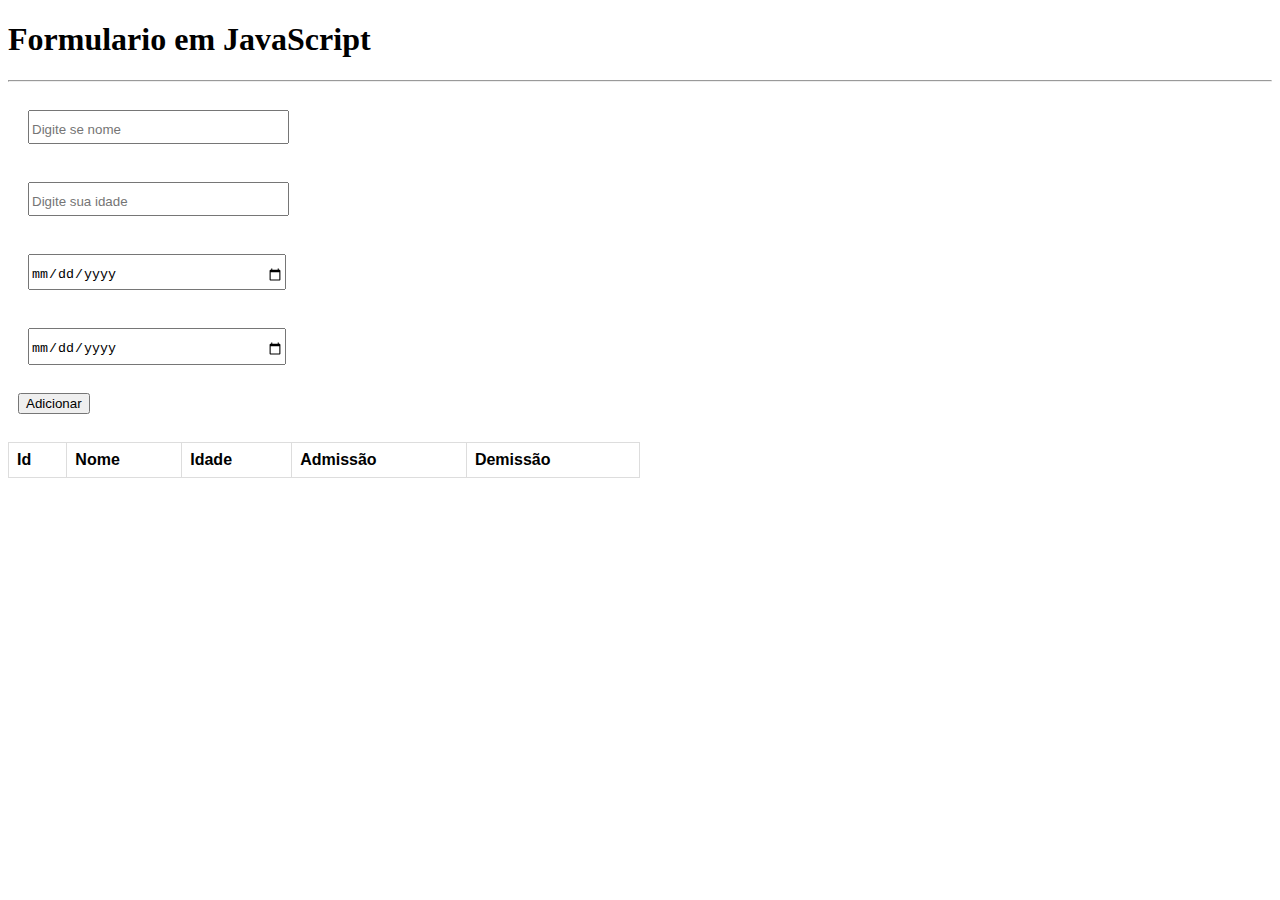
<file: aula04/index.html>
<!DOCTYPE html>
<html lang="pt-br">
<head>
    <meta charset="UTF-8">
    <meta name="viewport" content="width=device-width, initial-scale=1.0">
    <title>Document</title>
    <link rel="stylesheet" href="estilo.css">
    
</head>
<body>
    <h1>Formulario em JavaScript</h1>
    <hr>
    <form id="linhaForm">
        <input type="text" name="nome" placeholder="Digite se nome" id="nome" required>
        <br><br>
        <input type="number" name="idade" id="idade" placeholder="Digite sua idade" required>
        <br><br>    
        <input type="date" name="admissão" id="admissão" required>
        <br><br>
        <input type="date" name="demissao" id="demissao" required>
        <br><br>
        <button type="button" onclick = "adicionarLinha()">Adicionar</button>
        <br><br>
    </form>
    <table id="tableDados">
        <thead>
            <tr>
                <th>Id</th>
                <th>Nome</th>
                <th>Idade</th>
                <th>Admissão</th>
                <th>Demissão</th>
            </tr>
        </thead>
        <tbody>
        </tbody>
    </table>
</body>
<script src="formulario.js"></script>
</html>
</file>
<file: aula04/estilo.css>
form{
    font-family: Arial, Helvetica, sans-serif;
    border-collapse: collapse;
    width: 100%;
    padding: 10px;
}

input,label{
    padding-bottom: 5px;
    padding-top: 10px;
    margin: 10px;
}

input{
    width: 20%;
}

table{
    font-family: Arial, Helvetica, sans-serif;
    border-collapse: collapse;
    width: 50%;
}

td, th {
    border: 1px solid #ddd;
    text-align: left;
    padding: 8px;
}

tr:nth-child(even){
    background-color: #ddd;
}
</file>
